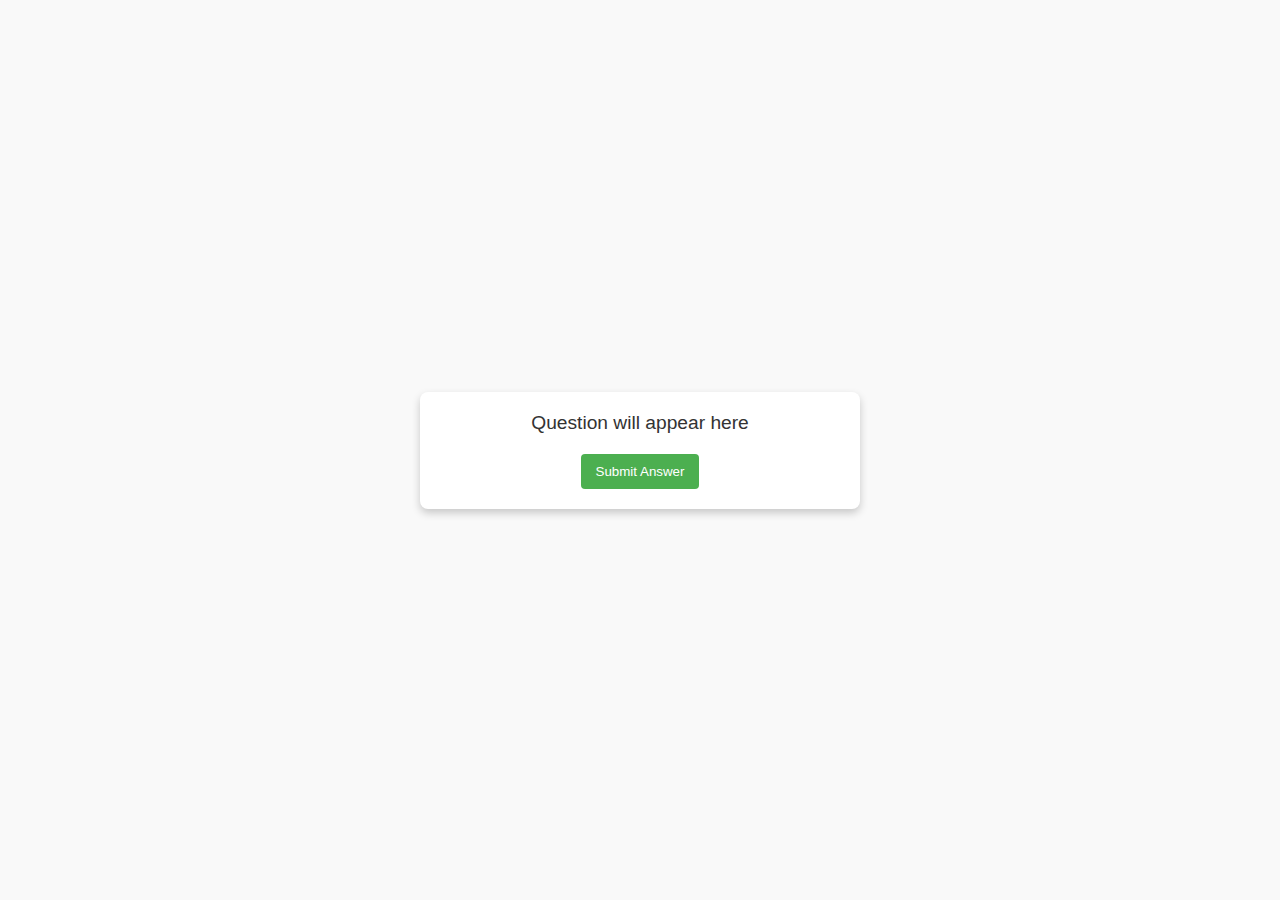
<file: Other projects/Online quiz/index.html>
<!DOCTYPE html>
<html lang="en">
<head>
  <meta charset="UTF-8">
  <meta name="viewport" content="width=device-width, initial-scale=1.0">
  <title>Online Quiz Game</title>
  <link rel="stylesheet" href="styles.css">
</head>
<body>
  <div class="quiz-container">
    <div id="quiz">
      <div class="question" id="question">Question will appear here</div>
      <ul class="options" id="options">
        <!-- Multiple-choice answers will be added dynamically -->
      </ul>
      <button id="submit-answer">Submit Answer</button>
      <button id="next-question" style="display: none;">Next Question</button>
      <div class="score" id="score" style="display: none;">Your Score: 0</div>
    </div>
  </div>

  <script>
    // JavaScript for functionality will go here
  </script>
</body>
</html>
</file>
<file: Other projects/Online quiz/styles.css>
body {
  font-family: Arial, sans-serif;
  background-color: #f9f9f9;
  color: #333;
  margin: 0;
  padding: 0;
  display: flex;
  justify-content: center;
  align-items: center;
  height: 100vh;
}

.quiz-container {
  background: #fff;
  border-radius: 8px;
  padding: 20px;
  box-shadow: 0 4px 8px rgba(0, 0, 0, 0.2);
  width: 400px;
  text-align: center;
}

.question {
  margin-bottom: 20px;
  font-size: 1.2em;
}

.options {
  list-style-type: none;
  padding: 0;
}

.options li {
  margin: 10px 0;
}

button {
  background-color: #4CAF50;
  color: white;
  border: none;
  padding: 10px 15px;
  cursor: pointer;
  border-radius: 4px;
}

button:hover {
  background-color: #45a049;
}

.score {
  font-weight: bold;
  margin-top: 20px;
}
</file>
